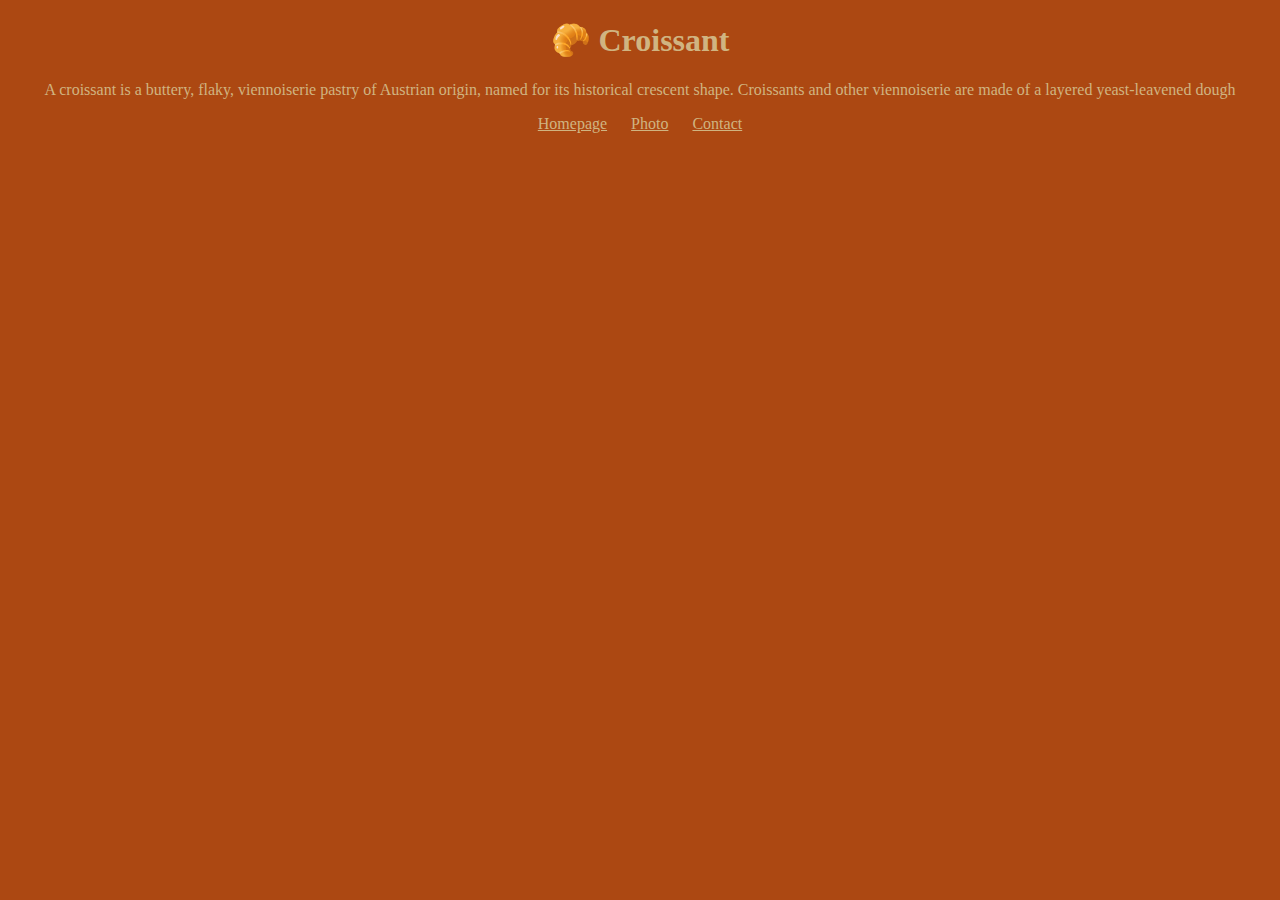
<file: index.html>
<!DOCTYPE html>
<html lang="en">
  <head>
    <meta charset="UTF-8" />
    <meta http-equiv="X-UA-Compatible" content="IE=edge" />
    <meta name="viewport" content="width=device-width, initial-scale=1.0" />
    <link rel="stylesheet" href="/css/styles.css">
    <title>The best croissant in Paris  - Croissant.com</title>
    <meta name="description"
    content="Explore the award winning bakery in Paris">
  </head>
  <body>
    <h1>🥐 Croissant</h1>
    <p>
      A croissant is a buttery, flaky, viennoiserie pastry of Austrian origin,
      named for its historical crescent shape. Croissants and other viennoiserie
      are made of a layered yeast-leavened dough
    </p>
    <footer>
    <a href="/" title="Home">Homepage</a>
    <a href="/photo.html" title="Photo">Photo</a>
    <a href="/contact.html" title="Contact">Contact</a>
    </footer>
  </body>
</html>
</file>
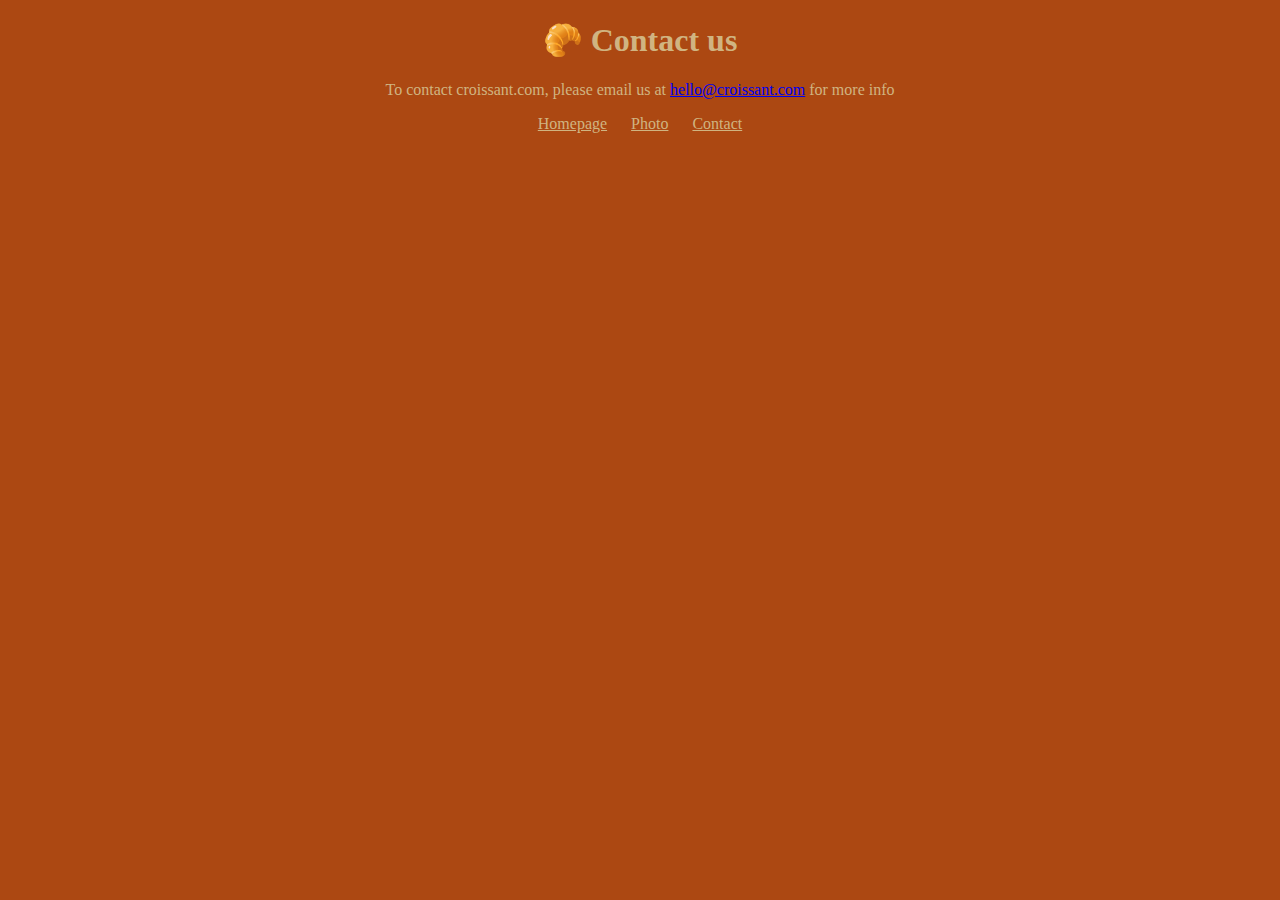
<file: contact.html>
<!DOCTYPE html>
<html lang="en">
  <head>
    <meta charset="UTF-8" />
    <meta http-equiv="X-UA-Compatible" content="IE=edge" />
    <meta name="viewport" content="width=device-width, initial-scale=1.0" />
    <link rel="stylesheet" href="/css/styles.css" />
    <title>Contact us - Croissant.com</title>
  </head>
  <body>
    <h1>🥐 Contact us</h1>
    <p>
      To contact croissant.com, please email us at
      <a href="mailto:hello@croissant.com" alt="contact by email">
        hello@croissant.com</a
      >
      for more info
    </p>
    <footer>
      <a href="/" title="Home">Homepage</a>
      <a href="/photo.html" title="Photo">Photo</a>
      <a href="/contact.html" title="Contact">Contact</a>
    </footer>
  </body>
</html>
</file>
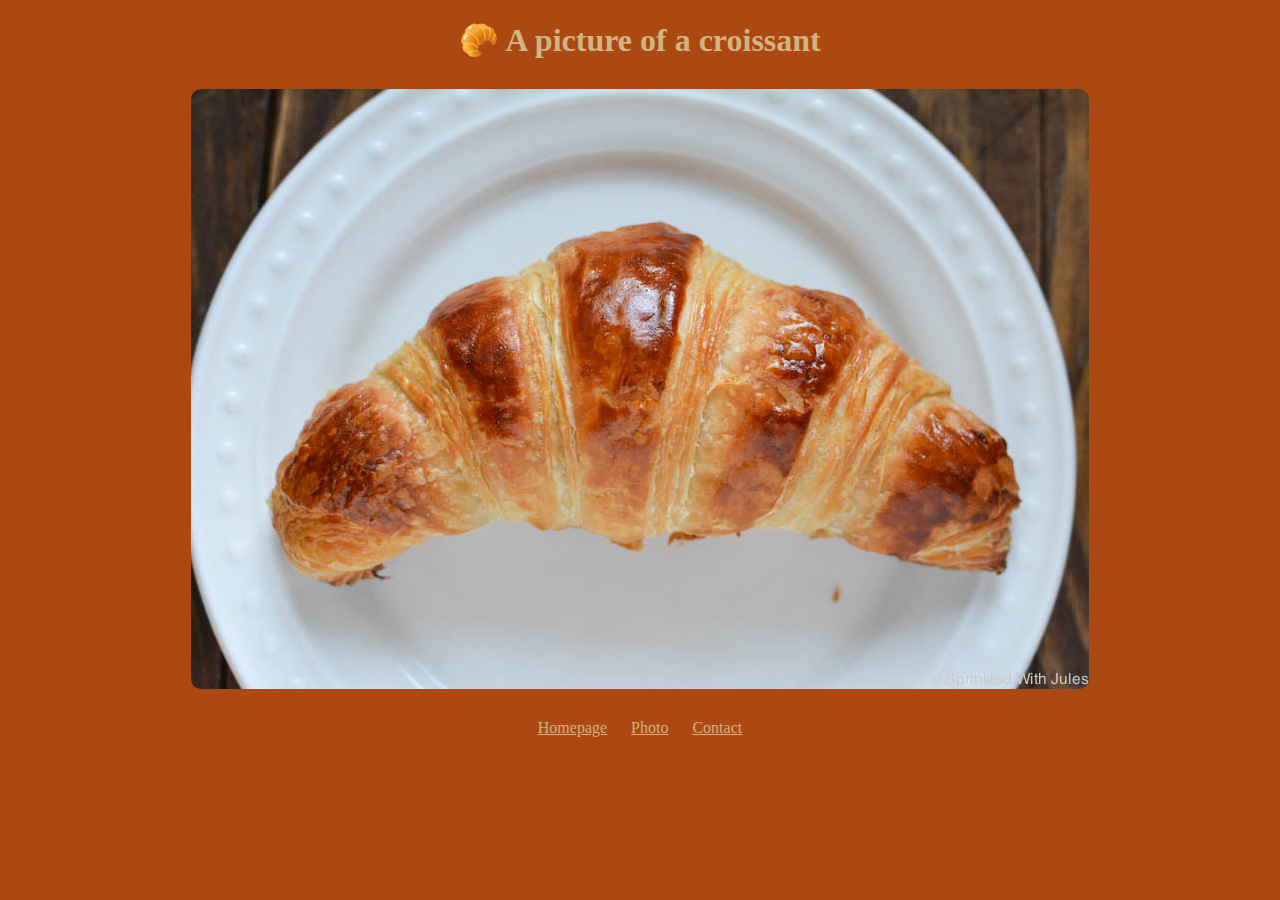
<file: photo.html>
<!DOCTYPE html>
<html lang="en">
  <head>
    <meta charset="UTF-8" />
    <meta http-equiv="X-UA-Compatible" content="IE=edge" />
    <meta name="viewport" content="width=device-width, initial-scale=1.0" />
    <link rel="stylesheet" href="/css/styles.css" />
    <title>Photo - Croissant.com</title>
    <meta name="description"
    content="Have a look at the award winning croissant">
  </head>
  <body>
    <h1>🥐 A picture of a croissant</h1>
    <img src="/images/croissant.png" alt="croissant" class="croissant-image" />
    <footer>
      <a href="/" title="Home">Homepage</a>
      <a href="/photo.html" title="Photo">Photo</a>
      <a href="/contact.html" title="Contact">Contact</a>
    </footer>
  </body>
</html>
</file>
<file: css/styles.css>
body {
    background-color: #AC4812;
    color: #D0B481;
}

h1 {
  text-align: center;
}

p {
  text-align: center;
}

.croissant-image {
    max-width: 100%;
    border-radius: 10px;
    display: block;
    margin: 30px auto;
}

footer {
    text-align: center;
}

footer a {
    color: #D0B481;
    margin: 0 10px;
}
</file>
